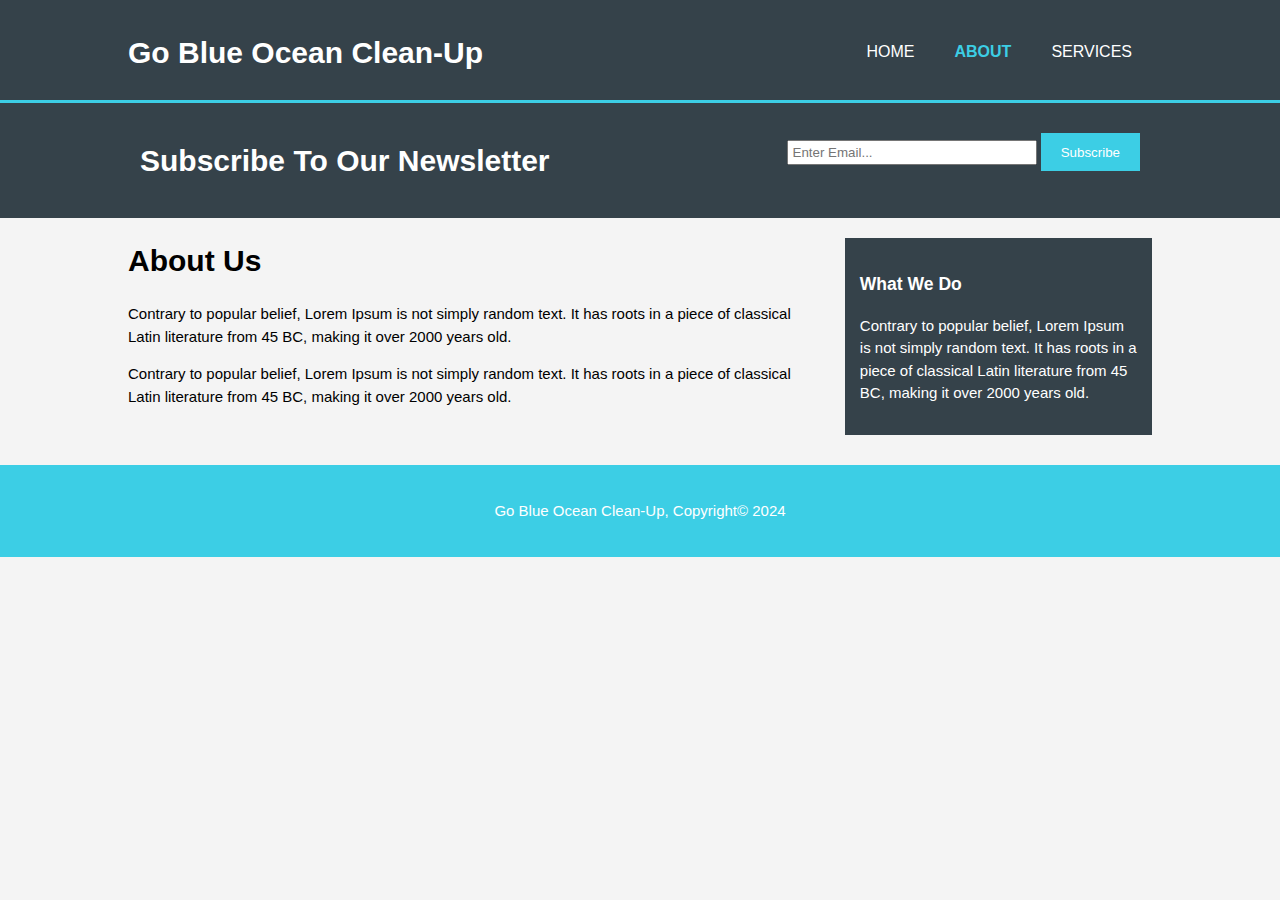
<file: about.html>
<html>
    <head>
        <meta charset="utf-8">
        <meta name="viewport" content="width=device-width">
        <meta name="decription" content="Options To Support Ocean Clean-Up">
        <meta name="keywords" content="ocean, ocean clean-up, affordable ocean clean-up">
        <meta name="author" content="Emma Bolduc">
        <title>Go Blue Ocean Clean-Up | About</title>
        <link rel="stylesheet" href="./css/style.css">
    </head>
    <body>
        <header>
            <div class="container">
                <div id="branding">
                    <h1><span class="hightlight">Go Blue</span> Ocean Clean-Up</h1>
                </div>
                <nav>
                    <ul>
                        <li><a href="index.html">Home</a></li>
                        <li class="current"><a href="about.html">About</a></li>
                        <li><a href="services.html">Services</a></li>
                    </ul>
                </nav>
            </div>
        </header>

        <section id="newsletter">
            <div class="container">
                <h1>Subscribe To Our Newsletter</h1>
                <form>
                    <input type="email" placeholder="Enter Email...">
                    <button type="submit" class="button_1">Subscribe</button>
                </form>
            </div>
        </section>

        <section id="main">
            <div class="container">
                <article id="main-col">
                    <h1 class="page-title"> About Us</h1>
                    <p>
                        Contrary to popular belief, Lorem Ipsum is not simply random text. It has roots in a piece of classical Latin literature from 45 BC, making it over 2000 years old.
                    </p>
                    <p>
                        Contrary to popular belief, Lorem Ipsum is not simply random text. It has roots in a piece of classical Latin literature from 45 BC, making it over 2000 years old.
                    </p>
                </article>

                <aside id="sidebar">
                    <div class="dark">
                    <h3>What We Do</h3>
                    <p>
                        Contrary to popular belief, Lorem Ipsum is not simply random text. It has roots in a piece of classical Latin literature from 45 BC, making it over 2000 years old.
                    </p>
                    </div>
                </aside>
            </div>
        </section>

        <footer>
            <p>Go Blue Ocean Clean-Up, Copyright&copy; 2024</p>
        </footer>

    </body>
</html>
</file>
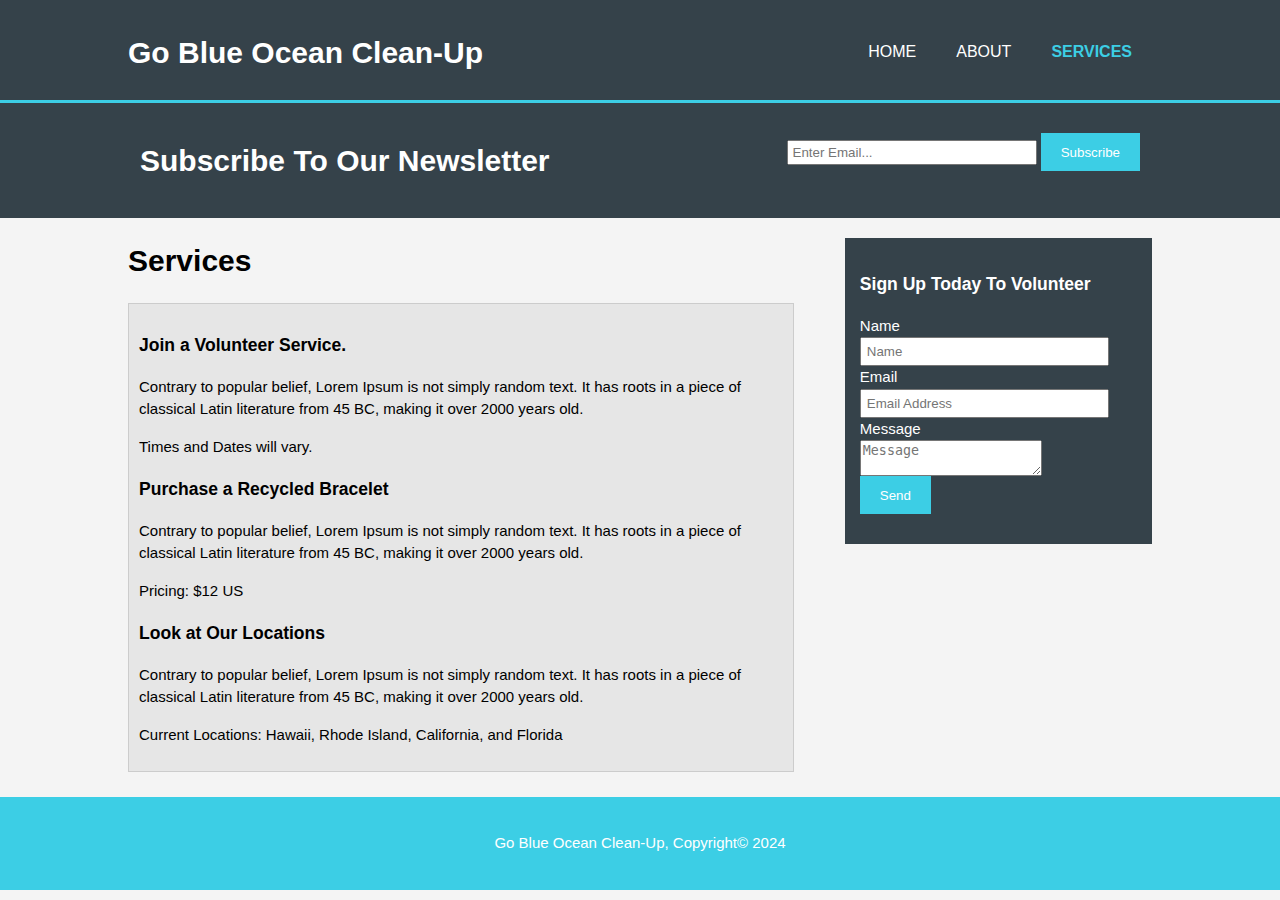
<file: services.html>
<html>
    <head>
        <meta charset="utf-8">
        <meta name="viewport" content="width=device-width">
        <meta name="decription" content="Options To Support Ocean Clean-Up">
        <meta name="keywords" content="ocean, ocean clean-up, affordable ocean clean-up">
        <meta name="author" content="Emma Bolduc">
        <title>Go Blue Ocean Clean-Up | Services</title>
        <link rel="stylesheet" href="./css/style.css">
    </head>
    <body>
        <header>
            <div class="container">
                <div id="branding">
                    <h1><span class="hightlight">Go Blue</span> Ocean Clean-Up</h1>
                </div>
                <nav>
                    <ul>
                        <li><a href="index.html">Home</a></li>
                        <li><a href="about.html">About</a></li>
                        <li class="current"><a href="services.html">Services</a></li>
                    </ul>
                </nav>
            </div>
        </header>

        <section id="newsletter">
            <div class="container">
                <h1>Subscribe To Our Newsletter</h1>
                <form>
                    <input type="email" placeholder="Enter Email...">
                    <button type="submit" class="button_1">Subscribe</button>
                </form>
            </div>
        </section>

        <section id="main">
            <div class="container">
                <article id="main-col">
                    <h1 class="page-title"> Services</h1>
                    <ul id="services">
                        <li>
                            <h3> Join a Volunteer Service.</h3>
                            <p>
                                Contrary to popular belief, Lorem Ipsum is not simply random text. It has roots in a piece of classical Latin literature from 45 BC, making it over 2000 years old.  
                            </p>
                            <p>Times and Dates will vary.</p>
                        </li>
                        <li>
                            <h3> Purchase a Recycled Bracelet</h3>
                            <p>
                                Contrary to popular belief, Lorem Ipsum is not simply random text. It has roots in a piece of classical Latin literature from 45 BC, making it over 2000 years old.  
                            </p>
                            <p>Pricing: $12 US</p>
                        </li>
                        <li>
                            <h3> Look at Our Locations</h3>
                            <p>
                                Contrary to popular belief, Lorem Ipsum is not simply random text. It has roots in a piece of classical Latin literature from 45 BC, making it over 2000 years old.  
                            </p>
                            <p>Current Locations: Hawaii, Rhode Island, California, and Florida</p>
                        </li>
                    </ul>
                </article>

                <aside id="sidebar">
                    <div class="dark">
                    <h3>Sign Up Today To Volunteer</h3>
                    <form class="quote">
                        <div>
                            <label>Name</label><br>
                            <input type="text" placeholder="Name">
                        </div>
                        <div>
                            <label>Email</label><br>
                            <input type="email" placeholder="Email Address">
                        </div>
                        <div>
                            <label>Message</label><br>
                            <textarea placeholder="Message"></textarea>
                        </div>
                        <button class="button_1" type="submit">Send</button>
                    </form>
                    </div>
                </aside>
            </div>
        </section>

        <footer>
            <p>Go Blue Ocean Clean-Up, Copyright&copy; 2024</p>
        </footer>

    </body>
</html>
</file>
<file: css/style.css>
body{
    font: 15px/1.5 Arial, Helvetica, sans-serif;
    padding:0;
    margin:0;
    background-color:#f4f4f4;
}

/* Global*/
.container{
    width:80%;
    margin:auto;
    overflow: hidden;
}

ul{
    margin:0;
    padding:0;
}

.button_1{
    height:38px;
    background:#3CCEE5;
    border:0;
    padding-left:20px;
    padding-right:20px;
    color:#ffffff;
}

img {
    display: block;
    margin-left: auto;
    margin-right: auto;
    width: 50px;
    height: 75px;
    padding-bottom:5px;
  }

.dark{
    padding:15px;
    background:#35424a;
    color:#ffffff;
    margin-top:10px;
    margin-bottom:10px;
}
/* Header */
header{
    background:#35424a;
    color:#ffffff;
    padding-top:30px;
    min-height:70px;
    border-bottom:#3CCEE5 3px solid;
}

header a{
    color:#ffffff;
    text-decoration: none;
    text-transform: uppercase;
    font-size:16px;
}

header li{
    float:left;
    display:inline;
    padding: 0 20px 0 20px;
} 

header #branding{
    float:left;
}

header #branding h1{
    margin:0;
}

header nav{
    float:right;
    margin-top:10px;
}

header .highlight, header .current a{
    color:#3CCEE5;
    font-weight:bold;
}

header a:hover{
    color:#cccccc;
    font-weight:bold;
}

/* Showcase */
#showcase{
    min-height: 400px;
    background:url('../images/waves.jpg') no-repeat 0 -400px;
    text-align:center;
    color:#ffffff;
}

#showcase h1{
    margin-top:100px;
    font-size:55px;
    margin-bottom:10px;
}

#showcase p{
    font-size:20px;
}

/* newsletter */
#newsletter{
    padding:15px;
    color:#ffffff;
    background:#35424a;
}

#newsletter h1{
    float:left;
}

#newsletter form{
    float:right;
    margin-top:15px;
}

#newsletter input[type="email"]{
    padding:4px;
    height:25px;
    width:250px;
}

/* boxes*/
#boxes{
    margin-top:20px;
}

#boxes .box{
    float:left;
    text-align:center;
    width:30%;
    padding:10px;
}

#boxes .box img{
    width:175px;
}

/*sidebar*/
aside#sidebar{
    float:right;
    width:30%;
    margin-top:10px;
}

aside#sidebar .quote input, aside#sideba .quote textarea{
    width:90%;
    padding:5px;
}

/* main-col*/
article#main-col{
    float:left;
    width:65%;
}

/* Services */
ul#services{
    list-style: none;
    padding:10px;
    border: #cccccc solid 1px;
    margin-bottom:5px;
    background:#e6e6e6;
}

footer{
    padding:20px;
    margin-top:20px;
    color:#ffffff;
    background-color:#3CCEE5;
    text-align:center;
}

/* Media Queries */
@media(max-width: 768px){
    header #branding,
    header nav,
    header nav li,
    #newsletter h1,
    #newsletter form,
    #boxes .box,
    article#main-col,
    aside#sidebar{
        float:none;
        text-align:center;
        width:100%;
    }

    header{
        padding-bottom:20px;
    }

    #showcase h1{
        margin-top:40px;
    }

    #newsletter button, .quote button{
        display:block;
        width:100%;
    }

    #newsletter form input[type="email"], .quote input, .quote textarea{
        width:100%;
        margin-bottom:5px;
    }


}
</file>
